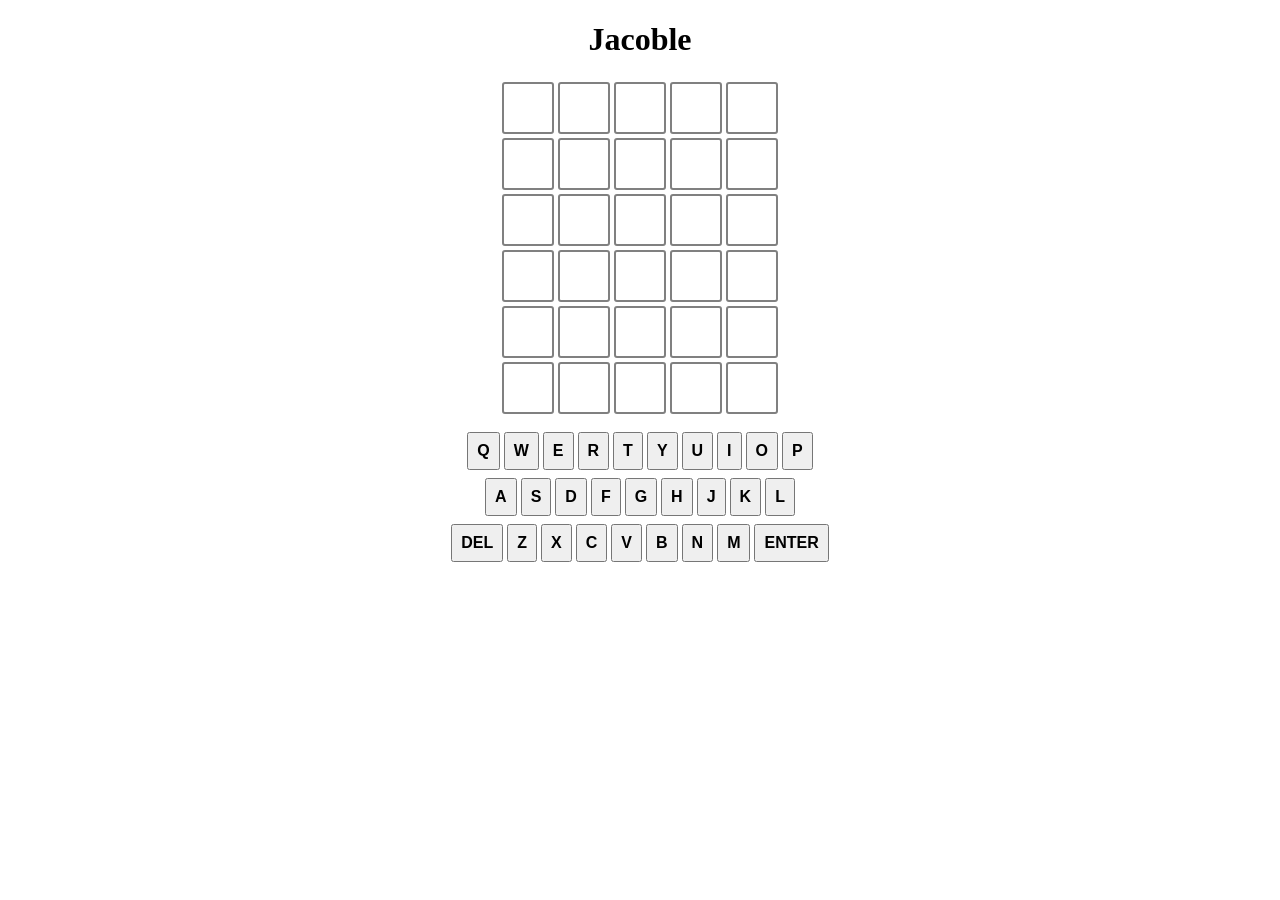
<file: index.html>
<!DOCTYPE html>
<html lang="en">
<head>
    <meta charset="UTF-8">
    <meta http-equiv="X-UA-Compatible" content="IE=edge">
    <meta name="viewport" content="width=device-width, initial-scale=1.0">
    <title>Jacoble</title>
    <link rel="stylesheet" href="style.css">
    <link
    rel="stylesheet"
    href="https://cdnjs.cloudflare.com/ajax/libs/animate.css/4.1.1/animate.min.css"
  />
</head>
<body>
    <!-- Container for custom toast popups -->
    <div id="toast-container"></div>

    <h1> Jacoble </h1>
    
    <!-- Share button starts hidden, will display when game ends -->
    <button id="share-btn" style="display: none;">Share Results 📋</button>

    <div id="game-board">

    </div>

    <div id="keyboard-cont">
        <div class="first-row">
            <button class="keyboard-button">q</button>
            <button class="keyboard-button">w</button>
            <button class="keyboard-button">e</button>
            <button class="keyboard-button">r</button>
            <button class="keyboard-button">t</button>
            <button class="keyboard-button">y</button>
            <button class="keyboard-button">u</button>
            <button class="keyboard-button">i</button>
            <button class="keyboard-button">o</button>
            <button class="keyboard-button">p</button>
        </div>
        <div class="second-row">
            <button class="keyboard-button">a</button>
            <button class="keyboard-button">s</button>
            <button class="keyboard-button">d</button>
            <button class="keyboard-button">f</button>
            <button class="keyboard-button">g</button>
            <button class="keyboard-button">h</button>
            <button class="keyboard-button">j</button>
            <button class="keyboard-button">k</button>
            <button class="keyboard-button">l</button>
        </div>
        <div class="third-row">
            <button class="keyboard-button">Del</button>
            <button class="keyboard-button">z</button>
            <button class="keyboard-button">x</button>
            <button class="keyboard-button">c</button>
            <button class="keyboard-button">v</button>
            <button class="keyboard-button">b</button>
            <button class="keyboard-button">n</button>
            <button class="keyboard-button">m</button>
            <button class="keyboard-button">Enter</button>
        </div>
    </div>

<script src="script.js" type="module"></script>
</body>
</html>
</file>
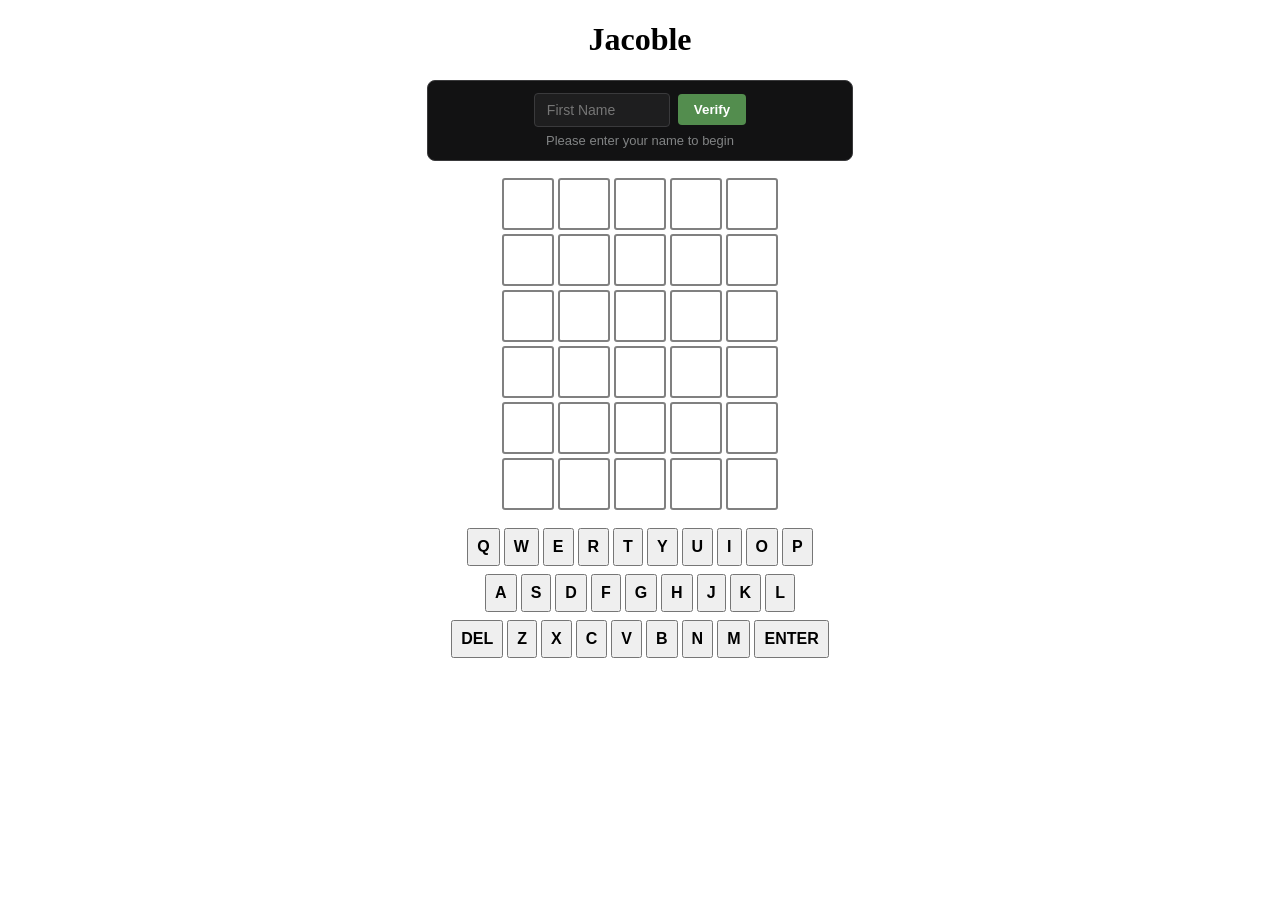
<file: Jacoble-2.0/index.html>
<!DOCTYPE html>
<html lang="en">
<head>
    <meta charset="UTF-8">
    <meta http-equiv="X-UA-Compatible" content="IE=edge">
    <meta name="viewport" content="width=device-width, initial-scale=1.0">
    <title>Jacoble</title>
    <link rel="stylesheet" href="style.css">
    <link
    rel="stylesheet"
    href="https://cdnjs.cloudflare.com/ajax/libs/animate.css/4.1.1/animate.min.css"
  />
</head>
<body>
    <!-- Container for custom toast popups -->
    <div id="toast-container"></div>

    <h1> Jacoble </h1>
    
    <!-- Share button starts hidden, will display when game ends -->
    <button id="share-btn" style="display: none;">Share Results 📋</button>

<!-- Identity Verification Bar -->
<div id="jacob-gate" style="text-align: center; margin: 15px auto; max-width: 400px; padding: 12px; background: #121213; border: 1px solid #3a3a3c; border-radius: 8px; color: #fff; font-family: sans-serif;">
  <div id="gate-inputs" style="display: flex; gap: 8px; justify-content: center; align-items: center; flex-wrap: wrap;">
    <input id="gate-name" type="text" placeholder="First Name" style="padding: 8px 12px; border-radius: 4px; border: 1px solid #3a3a3c; background: #1e1e1f; color: #fff; width: 110px; font-size: 14px;">
    
    <!-- Passcode input (hidden by default) -->
    <input id="gate-secret" type="password" placeholder="Passcode" style="padding: 8px 12px; border-radius: 4px; border: 1px solid #3a3a3c; background: #1e1e1f; color: #fff; width: 110px; font-size: 14px; display: none;">
    
    <button id="gate-btn" type="button" style="padding: 8px 16px; background: #538d4e; color: #fff; border: none; border-radius: 4px; font-weight: bold; cursor: pointer;">Verify</button>
  </div>
  <div id="gate-status" style="margin-top: 6px; font-size: 13px; color: #818384;">Please enter your name to begin</div>
</div>


    <div id="game-board">

    </div>

    <div id="keyboard-cont">
        <div class="first-row">
            <button class="keyboard-button">q</button>
            <button class="keyboard-button">w</button>
            <button class="keyboard-button">e</button>
            <button class="keyboard-button">r</button>
            <button class="keyboard-button">t</button>
            <button class="keyboard-button">y</button>
            <button class="keyboard-button">u</button>
            <button class="keyboard-button">i</button>
            <button class="keyboard-button">o</button>
            <button class="keyboard-button">p</button>
        </div>
        <div class="second-row">
            <button class="keyboard-button">a</button>
            <button class="keyboard-button">s</button>
            <button class="keyboard-button">d</button>
            <button class="keyboard-button">f</button>
            <button class="keyboard-button">g</button>
            <button class="keyboard-button">h</button>
            <button class="keyboard-button">j</button>
            <button class="keyboard-button">k</button>
            <button class="keyboard-button">l</button>
        </div>
        <div class="third-row">
            <button class="keyboard-button">Del</button>
            <button class="keyboard-button">z</button>
            <button class="keyboard-button">x</button>
            <button class="keyboard-button">c</button>
            <button class="keyboard-button">v</button>
            <button class="keyboard-button">b</button>
            <button class="keyboard-button">n</button>
            <button class="keyboard-button">m</button>
            <button class="keyboard-button">Enter</button>
        </div>
    </div>

<script src="script.js" type="module"></script>
</body>
</html>
</file>
<file: style.css>
h1 {
  text-align: center;
}

#game-board {
  display: flex;
  align-items: center;
  flex-direction: column;
}

.letter-box {
  border: 2px solid gray;
  border-radius: 3px;
  margin: 2px;
  font-size: 2.5rem;
  font-weight: 700;
  height: 3rem;
  width: 3rem;
  display: flex;
  justify-content: center;
  align-items: center;
  text-transform: uppercase;
}

.filled-box {
  border: 2px solid black;
}

.letter-row {
  display: flex;
}

#keyboard-cont {
  margin: 1rem 0;
  display: flex;
  flex-direction: column;
  align-items: center;
}

#keyboard-cont div {
  display: flex;
}

.second-row {
  margin: 0.5rem 0;
}

.keyboard-button {
  font-size: 1rem;
  font-weight: 700;
  padding: 0.5rem;
  margin: 0 2px;
  cursor: pointer;
  text-transform: uppercase;
}

/* Share Button Styling */
#share-btn {
  background-color: #538d4e;
  color: white;
  font-weight: bold;
  font-size: 1rem;
  padding: 10px 20px;
  border: none;
  border-radius: 4px;
  cursor: pointer;
  margin: 10px auto 15px auto;
  display: block;
}

#share-btn:hover {
  background-color: #467742;
}

/* Custom Toast Popup Styling */
#toast-container {
  position: fixed;
  top: 10%;
  left: 50%;
  transform: translateX(-50%);
  display: flex;
  flex-direction: column;
  align-items: center;
  gap: 10px;
  z-index: 1000;
  pointer-events: none;
}

.custom-toast {
  background-color: #333;
  color: #fff;
  padding: 12px 20px;
  border-radius: 4px;
  font-weight: bold;
  font-family: sans-serif;
  font-size: 14px;
  box-shadow: 0 4px 6px rgba(0, 0, 0, 0.3);
  animation: fadeIn 0.2s ease-in, fadeOut 0.5s ease-out 2.5s forwards;
}

@keyframes fadeIn {
  from {
    opacity: 0;
    transform: translateY(-10px);
  }
  to {
    opacity: 1;
    transform: translateY(0);
  }
}

@keyframes fadeOut {
  from {
    opacity: 1;
  }
  to {
    opacity: 0;
  }
}
</file>
<file: Jacoble-2.0/style.css>
h1 {
  text-align: center;
}

#game-board {
  display: flex;
  align-items: center;
  flex-direction: column;
}

.letter-box {
  border: 2px solid gray;
  border-radius: 3px;
  margin: 2px;
  font-size: 2.5rem;
  font-weight: 700;
  height: 3rem;
  width: 3rem;
  display: flex;
  justify-content: center;
  align-items: center;
  text-transform: uppercase;
}

.filled-box {
  border: 2px solid black;
}

.letter-row {
  display: flex;
}

#keyboard-cont {
  margin: 1rem 0;
  display: flex;
  flex-direction: column;
  align-items: center;
}

#keyboard-cont div {
  display: flex;
}

.second-row {
  margin: 0.5rem 0;
}

.keyboard-button {
  font-size: 1rem;
  font-weight: 700;
  padding: 0.5rem;
  margin: 0 2px;
  cursor: pointer;
  text-transform: uppercase;
}

/* Share Button Styling */
#share-btn {
  background-color: #538d4e;
  color: white;
  font-weight: bold;
  font-size: 1rem;
  padding: 10px 20px;
  border: none;
  border-radius: 4px;
  cursor: pointer;
  margin: 10px auto 15px auto;
  display: block;
}

#share-btn:hover {
  background-color: #467742;
}

/* Custom Toast Popup Styling */
#toast-container {
  position: fixed;
  top: 10%;
  left: 50%;
  transform: translateX(-50%);
  display: flex;
  flex-direction: column;
  align-items: center;
  gap: 10px;
  z-index: 1000;
  pointer-events: none;
}

.custom-toast {
  background-color: #333;
  color: #fff;
  padding: 12px 20px;
  border-radius: 4px;
  font-weight: bold;
  font-family: sans-serif;
  font-size: 14px;
  box-shadow: 0 4px 6px rgba(0, 0, 0, 0.3);
  animation: fadeIn 0.2s ease-in, fadeOut 0.5s ease-out 2.5s forwards;
}

@keyframes fadeIn {
  from {
    opacity: 0;
    transform: translateY(-10px);
  }
  to {
    opacity: 1;
    transform: translateY(0);
  }
}

@keyframes fadeOut {
  from {
    opacity: 1;
  }
  to {
    opacity: 0;
  }
}
</file>
